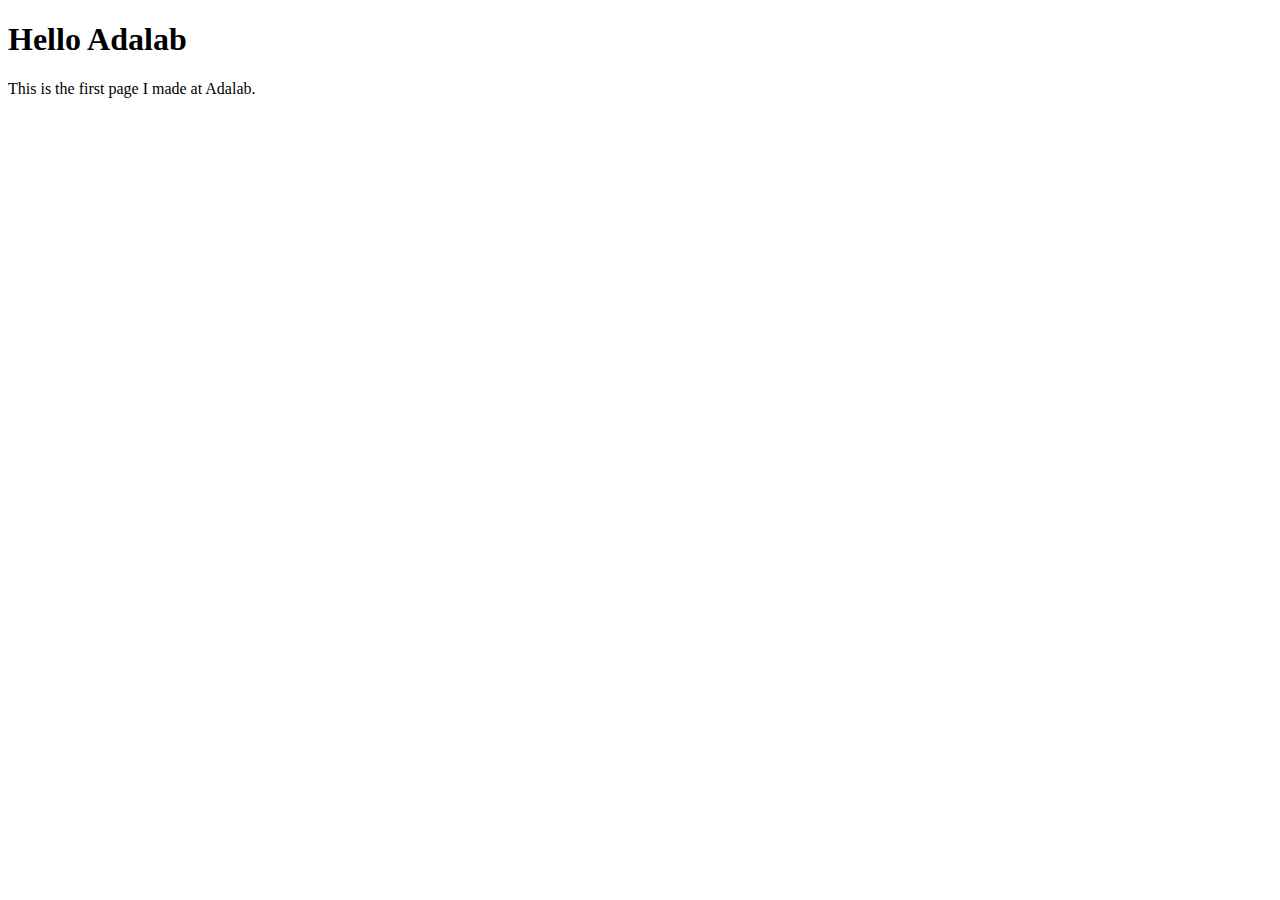
<file: index.html>
<!DOCTYPE html>

<html lang="zh-CN">

<head>
    <meta charset="utf-8">
    <title>Adalab</title>
</head>

<body>
<h1>Hello Adalab</h1>
<p>This is the first page I made at Adalab.</p>
</body>

</html>
</file>
